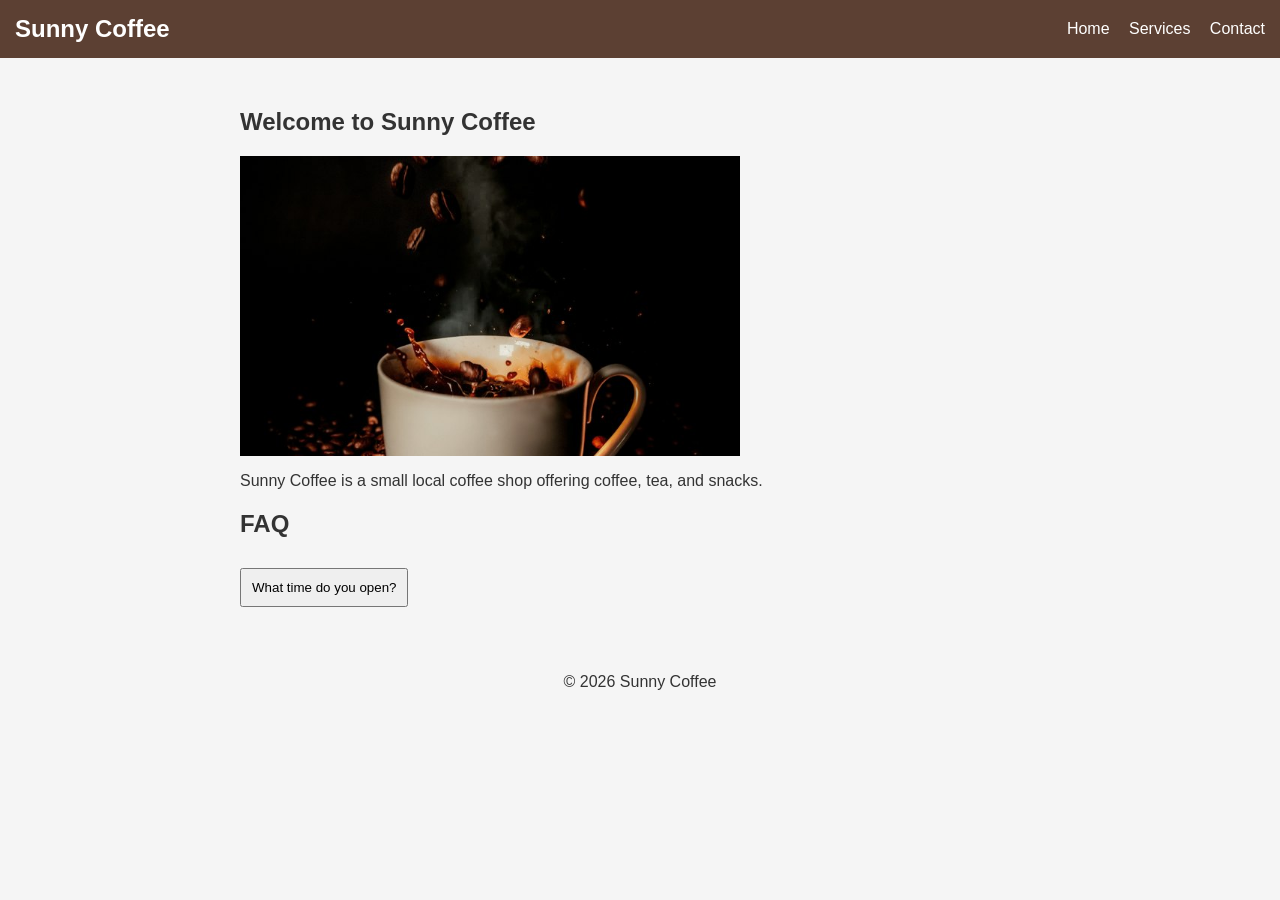
<file: assignment3/index.html>
<!DOCTYPE html>
<html lang="en">
<head>
    <meta charset="UTF-8">
    <meta name="viewport" content="width=device-width, initial-scale=1.0">
    <title>Sunny Coffee</title>
    <link rel="stylesheet" href="style.css">
</head>
<body>

<nav class="navbar">
    <h1>Sunny Coffee</h1>
    <div class="nav-links">
        <a href="index.html">Home</a>
        <a href="services.html">Services</a>
        <a href="contact.html">Contact</a>
    </div>
</nav>

<main class="container">
    <h2>Welcome to Sunny Coffee</h2>

    <img src="images/coffee1.jpg"
         alt="A cup of coffee"
         class="main-image">

    <p>
        Sunny Coffee is a small local coffee shop offering coffee,
        tea, and snacks.
    </p>

    <section class="faq">
        <h2>FAQ</h2>

        <button class="faq-question"
                aria-expanded="false"
                aria-controls="faq-answer">
            What time do you open?
        </button>

        <p id="faq-answer" class="faq-answer" hidden>
            We are open every day from 8:00 AM to 6:00 PM.
        </p>
    </section>
</main>

<footer>
    <p>&copy; 2026 Sunny Coffee</p>
</footer>

<script src="script.js"></script>
</body>
</html>
</file>
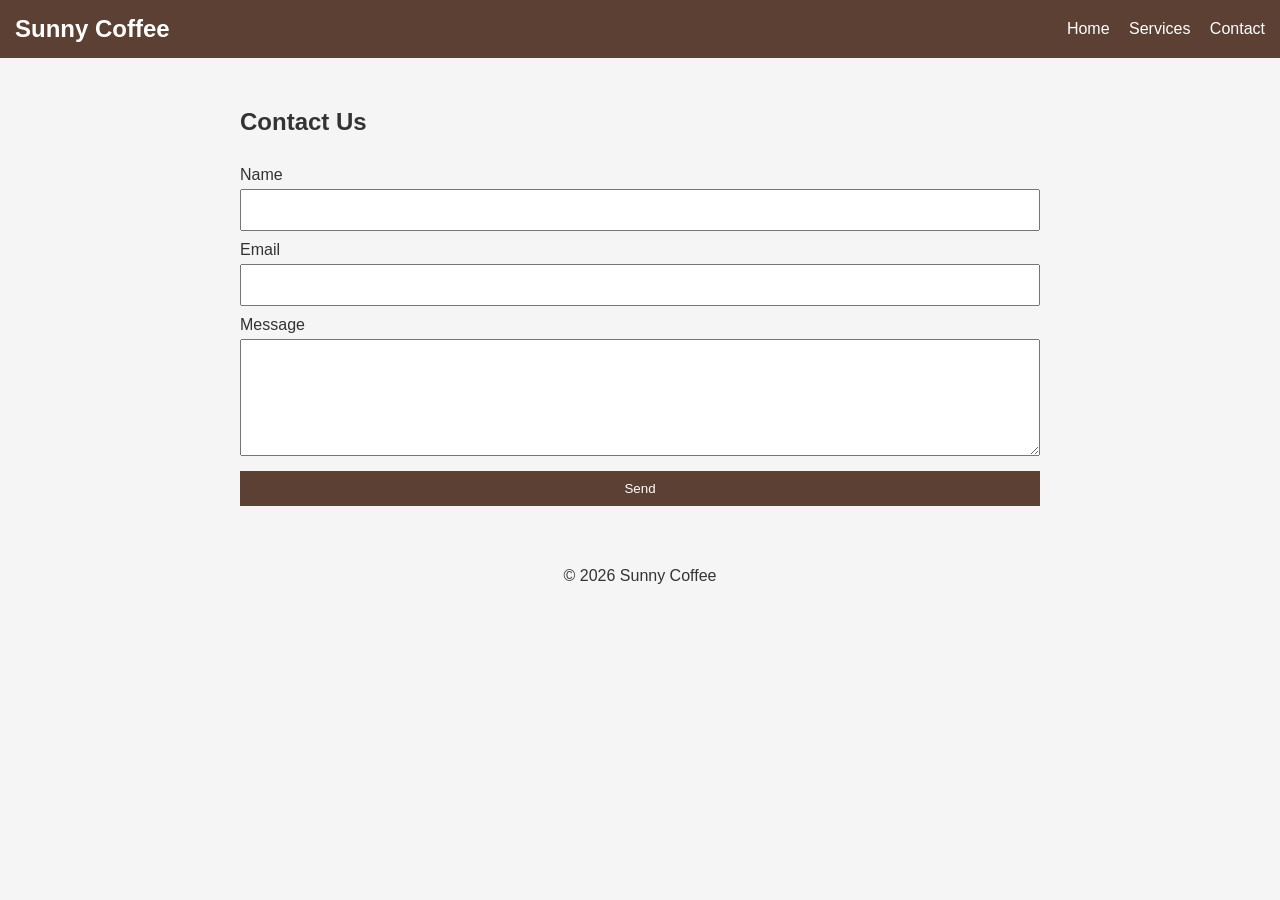
<file: assignment2/contact.html>
<!DOCTYPE html>
<html lang="en">
<head>
    <meta charset="UTF-8">
    <meta name="viewport" content="width=device-width, initial-scale=1.0">
    <title>Contact - Sunny Coffee</title>
    <link rel="stylesheet" href="style.css">
</head>

<body>

<nav class="navbar">
    <h1>Sunny Coffee</h1>

    <div class="nav-links">
        <a href="index.html">Home</a>
        <a href="services.html">Services</a>
        <a href="contact.html">Contact</a>
    </div>
</nav>

<main class="container">

    <h2>Contact Us</h2>

    <form>

        <label for="name">Name</label>
        <input type="text" id="name" name="name" required>

        <label for="email">Email</label>
        <input type="email" id="email" name="email" required>

        <label for="message">Message</label>
        <textarea id="message" name="message" rows="5" required></textarea>

        <button type="submit">Send</button>

    </form>

</main>

<footer>
    <p>&copy; 2026 Sunny Coffee</p>
</footer>

</body>
</html>
</file>
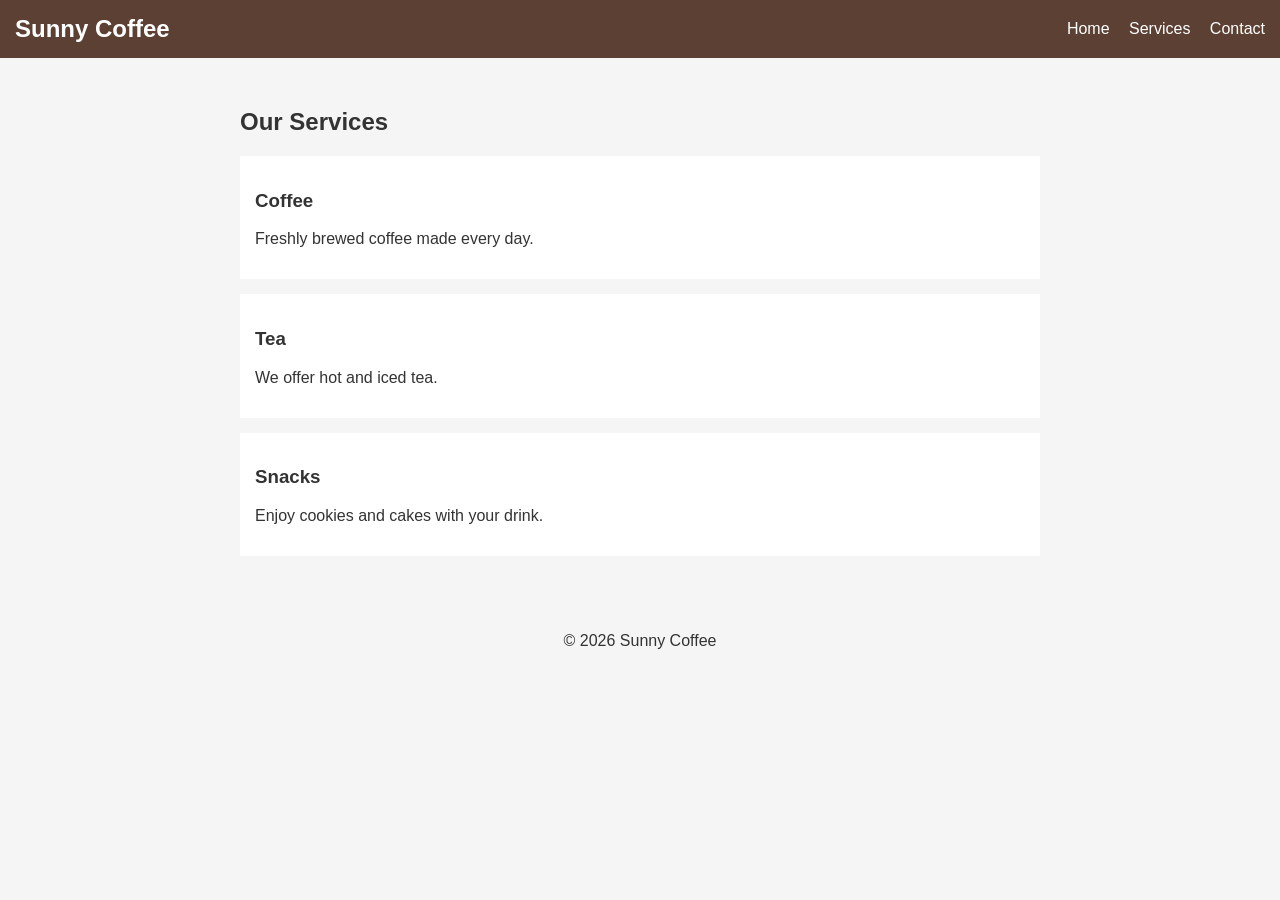
<file: assignment2/services.html>
<!DOCTYPE html>
<html lang="en">
<head>
    <meta charset="UTF-8">
    <meta name="viewport" content="width=device-width, initial-scale=1.0">
    <title>Services - Sunny Coffee</title>
    <link rel="stylesheet" href="style.css">
</head>

<body>

<nav class="navbar">
    <h1>Sunny Coffee</h1>

    <div class="nav-links">
        <a href="index.html">Home</a>
        <a href="services.html">Services</a>
        <a href="contact.html">Contact</a>
    </div>
</nav>

<main class="container">

    <h2>Our Services</h2>

    <section class="service">
        <h3>Coffee</h3>
        <p>Freshly brewed coffee made every day.</p>
    </section>

    <section class="service">
        <h3>Tea</h3>
        <p>We offer hot and iced tea.</p>
    </section>

    <section class="service">
        <h3>Snacks</h3>
        <p>Enjoy cookies and cakes with your drink.</p>
    </section>

</main>

<footer>
    <p>&copy; 2026 Sunny Coffee</p>
</footer>

</body>
</html>
</file>
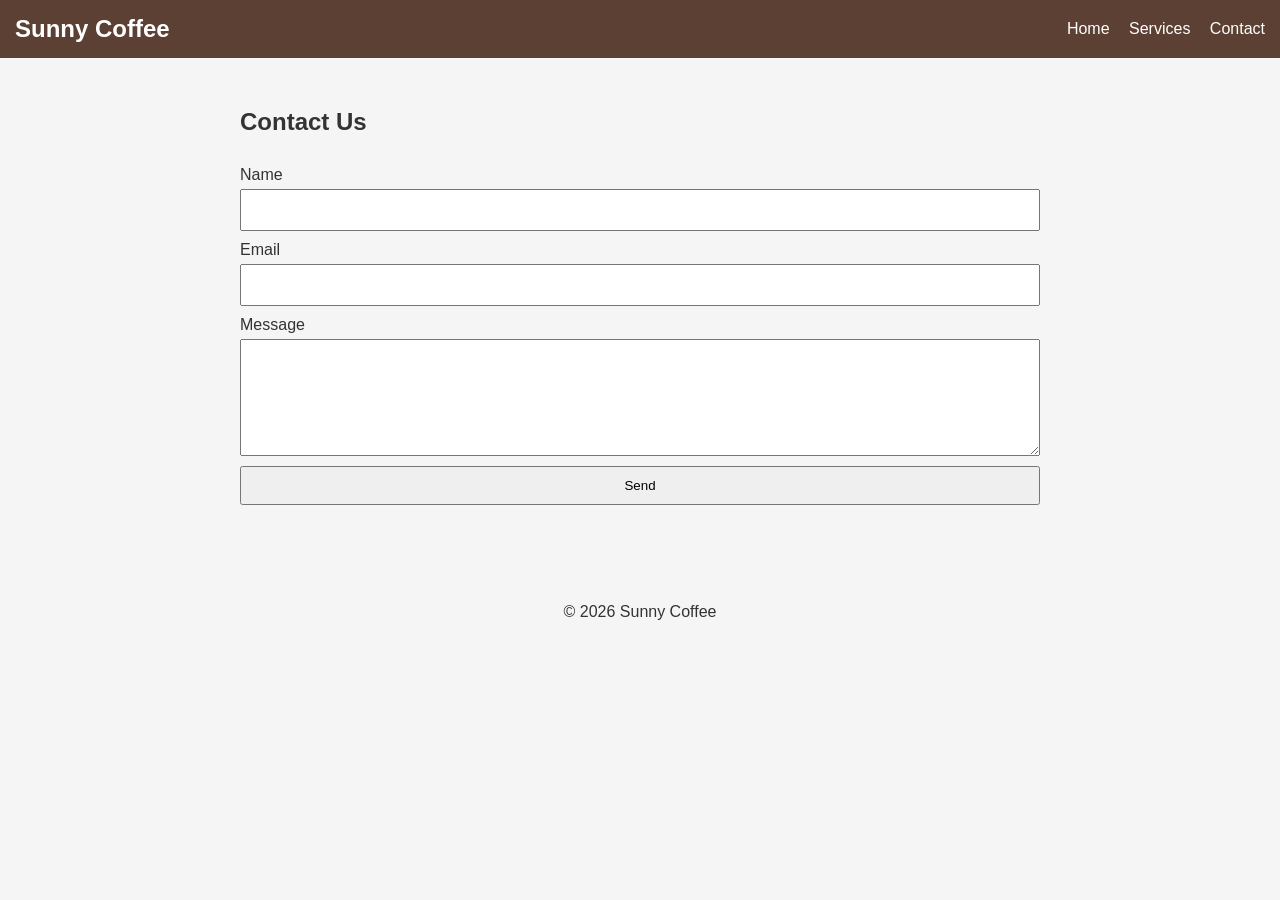
<file: assignment3/contact.html>
<!DOCTYPE html>
<html lang="en">
<head>
    <meta charset="UTF-8">
    <meta name="viewport" content="width=device-width, initial-scale=1.0">
    <title>Contact - Sunny Coffee</title>
    <link rel="stylesheet" href="style.css">
</head>
<body>

<nav class="navbar">
    <h1>Sunny Coffee</h1>
    <div class="nav-links">
        <a href="index.html">Home</a>
        <a href="services.html">Services</a>
        <a href="contact.html">Contact</a>
    </div>
</nav>

<main class="container">

    <h2>Contact Us</h2>

    <form id="contact-form" novalidate>

        <label for="name">Name</label>
        <input type="text" id="name" name="name" required>

        <label for="email">Email</label>
        <input type="email" id="email" name="email" required>

        <label for="message">Message</label>
        <textarea id="message" name="message" rows="5" required></textarea>

        <button type="submit">Send</button>

        <p id="form-message" aria-live="polite"></p>

    </form>

</main>

<footer>
    <p>&copy; 2026 Sunny Coffee</p>
</footer>

<script src="script.js"></script>
</body>
</html>
</file>
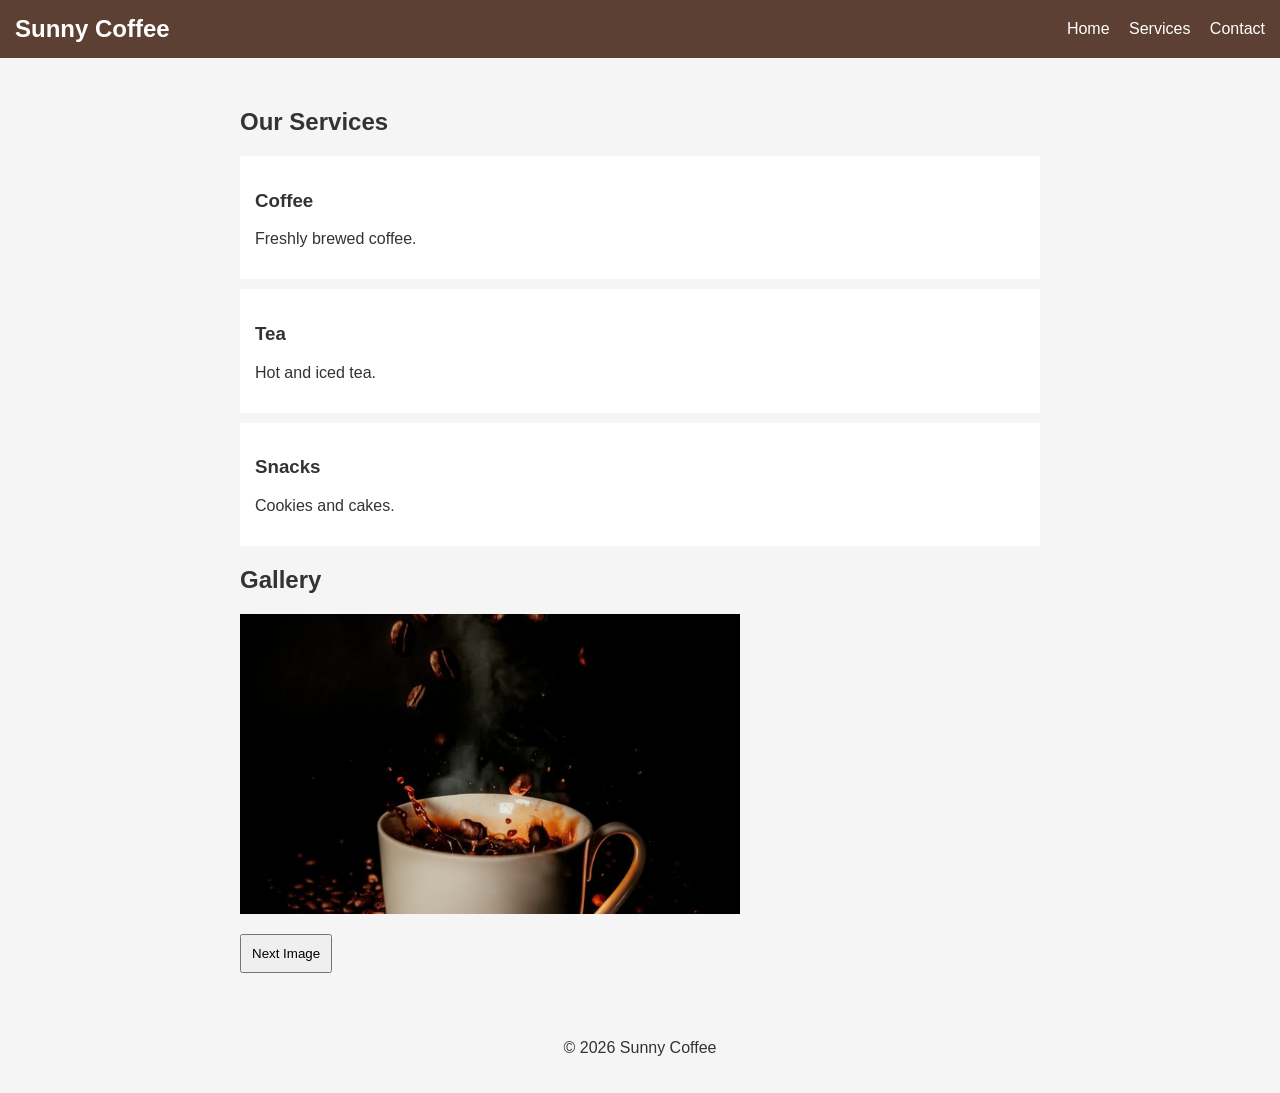
<file: assignment3/services.html>
<!DOCTYPE html>
<html lang="en">
<head>
    <meta charset="UTF-8">
    <meta name="viewport" content="width=device-width, initial-scale=1.0">
    <title>Services - Sunny Coffee</title>
    <link rel="stylesheet" href="style.css">
</head>
<body>

<nav class="navbar">
    <h1>Sunny Coffee</h1>
    <div class="nav-links">
        <a href="index.html">Home</a>
        <a href="services.html">Services</a>
        <a href="contact.html">Contact</a>
    </div>
</nav>

<main class="container">

    <h2>Our Services</h2>

    <section class="service">
        <h3>Coffee</h3>
        <p>Freshly brewed coffee.</p>
    </section>

    <section class="service">
        <h3>Tea</h3>
        <p>Hot and iced tea.</p>
    </section>

    <section class="service">
        <h3>Snacks</h3>
        <p>Cookies and cakes.</p>
    </section>

    <h2>Gallery</h2>

    <div class="gallery">
        <img id="gallery-image"
             src="images/coffee1.jpg"
             alt="A cup of coffee">

        <button id="next-image">Next Image</button>
    </div>

</main>

<footer>
    <p>&copy; 2026 Sunny Coffee</p>
</footer>

<script src="script.js"></script>
</body>
</html>
</file>
<file: assignment3/style.css>
body {
    margin: 0;
    font-family: Arial, sans-serif;
    background-color: #f5f5f5;
    color: #333;
}

.navbar {
    background-color: #5c4033;
    color: white;
    padding: 15px;
    display: flex;
    justify-content: space-between;
    align-items: center;
}

.navbar h1 {
    margin: 0;
}

.nav-links a {
    color: white;
    text-decoration: none;
    margin-left: 15px;
}

.nav-links a:hover,
.nav-links a:focus {
    text-decoration: underline;
}

.container {
    max-width: 800px;
    margin: auto;
    padding: 30px;
}

.main-image,
.gallery img {
    width: 100%;
    max-width: 500px;
    height: 300px;
    object-fit: cover;
    display: block;
    margin-bottom: 10px;
}

.service,
.faq-answer {
    background-color: white;
    padding: 15px;
    margin-bottom: 10px;
}

form {
    display: flex;
    flex-direction: column;
}

label {
    margin-top: 10px;
}

input,
textarea {
    padding: 10px;
    margin-top: 5px;
    font-size: 16px;
}

button {
    margin-top: 10px;
    padding: 10px;
    cursor: pointer;
}

#form-message {
    font-weight: bold;
}

footer {
    text-align: center;
    padding: 20px;
}

@media (max-width: 600px) {
    .navbar {
        flex-direction: column;
    }

    .nav-links {
        margin-top: 10px;
    }

    .nav-links a {
        margin: 5px;
    }
}
</file>
<file: assignment2/style.css>
body {
    margin: 0;
    font-family: Arial, sans-serif;
    background-color: #f5f5f5;
    color: #333;
}

.navbar {
    background-color: #5c4033;
    color: white;
    padding: 15px;
    display: flex;
    justify-content: space-between;
    align-items: center;
}

.navbar h1 {
    margin: 0;
}

.nav-links a {
    color: white;
    text-decoration: none;
    margin-left: 15px;
}

.nav-links a:hover {
    text-decoration: underline;
}

.container {
    max-width: 800px;
    margin: auto;
    padding: 30px;
}

.main-image {
    width: 100%;
    max-width: 600px;
    height: auto;
}

.service {
    background-color: white;
    padding: 15px;
    margin-bottom: 15px;
}

form {
    display: flex;
    flex-direction: column;
}

label {
    margin-top: 10px;
    margin-bottom: 5px;
}

input,
textarea {
    padding: 10px;
    font-size: 16px;
}

button {
    margin-top: 15px;
    padding: 10px;
    background-color: #5c4033;
    color: white;
    border: none;
    cursor: pointer;
}

footer {
    text-align: center;
    padding: 15px;
}

/* Mobile layout */
@media (max-width: 600px) {

    .navbar {
        flex-direction: column;
    }

    .nav-links {
        margin-top: 10px;
    }

    .nav-links a {
        margin: 5px;
    }
}
</file>
